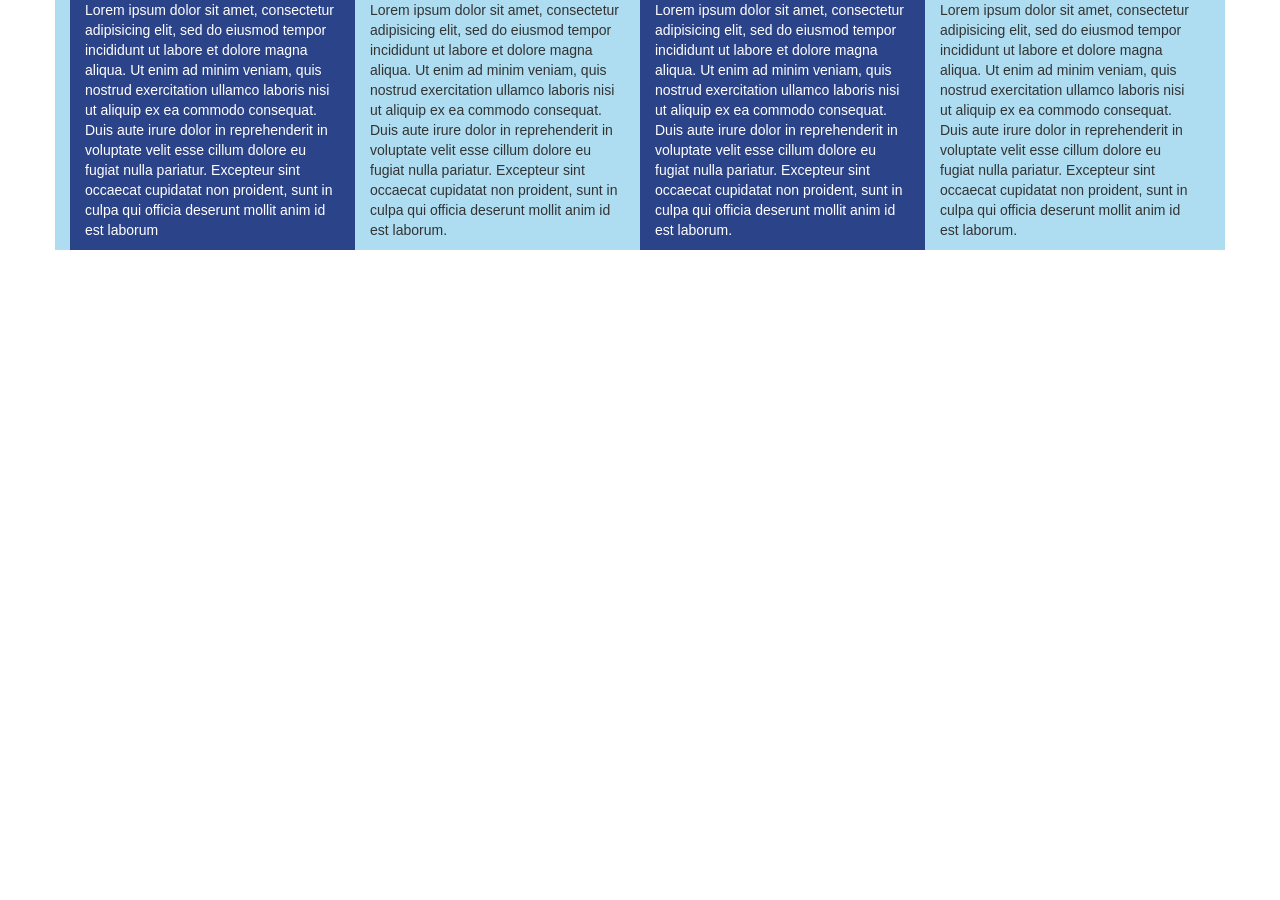
<file: ejercicios/ejercicio clase 20/index.html>
<!DOCTYPE html>
<html>
	<head>
		<title>columnas boostrap</title>
		<link rel="stylesheet" type="text/css" href="css/style.css">
		<meta charset="utf-8">
		<meta name="viewport"  content="width=device-width, user-scalable=no, initial-scale=1.0, maximum-scale=1.0, minimum-scale=1.0">
		<link rel="stylesheet" href="bootstrap/css/bootstrap.min.css">
	</head>
	<body>
		<div class="row">
			<div class="container">
				<div class="color col-sm-6 col-md-3"><p> Lorem ipsum dolor sit amet, consectetur adipisicing elit, sed do eiusmod
				tempor incididunt ut labore et dolore magna aliqua. Ut enim ad minim veniam,
				quis nostrud exercitation ullamco laboris nisi ut aliquip ex ea commodo
				consequat. Duis aute irure dolor in reprehenderit in voluptate velit esse
				cillum dolore eu fugiat nulla pariatur. Excepteur sint occaecat cupidatat non
				proident, sunt in culpa qui officia deserunt mollit anim id est laborum </p> </div>
				<div class="col-sm-6 col-md-3"><p>Lorem ipsum dolor sit amet, consectetur adipisicing elit, sed do eiusmod
				tempor incididunt ut labore et dolore magna aliqua. Ut enim ad minim veniam,
				quis nostrud exercitation ullamco laboris nisi ut aliquip ex ea commodo
				consequat. Duis aute irure dolor in reprehenderit in voluptate velit esse
				cillum dolore eu fugiat nulla pariatur. Excepteur sint occaecat cupidatat non
				proident, sunt in culpa qui officia deserunt mollit anim id est laborum.</p> </div>
				<div class="color col-sm-6 col-md-3"><p>Lorem ipsum dolor sit amet, consectetur adipisicing elit, sed do eiusmod
				tempor incididunt ut labore et dolore magna aliqua. Ut enim ad minim veniam,
				quis nostrud exercitation ullamco laboris nisi ut aliquip ex ea commodo
				consequat. Duis aute irure dolor in reprehenderit in voluptate velit esse
				cillum dolore eu fugiat nulla pariatur. Excepteur sint occaecat cupidatat non
				proident, sunt in culpa qui officia deserunt mollit anim id est laborum.</p></div>
				<div class="col-sm-6 col-md-3"><p> Lorem ipsum dolor sit amet, consectetur adipisicing elit, sed do eiusmod
				tempor incididunt ut labore et dolore magna aliqua. Ut enim ad minim veniam,
				quis nostrud exercitation ullamco laboris nisi ut aliquip ex ea commodo
				consequat. Duis aute irure dolor in reprehenderit in voluptate velit esse
				cillum dolore eu fugiat nulla pariatur. Excepteur sint occaecat cupidatat non
				proident, sunt in culpa qui officia deserunt mollit anim id est laborum.</p> </div>
			</div>
		</div>
	</body>
</html>
</file>
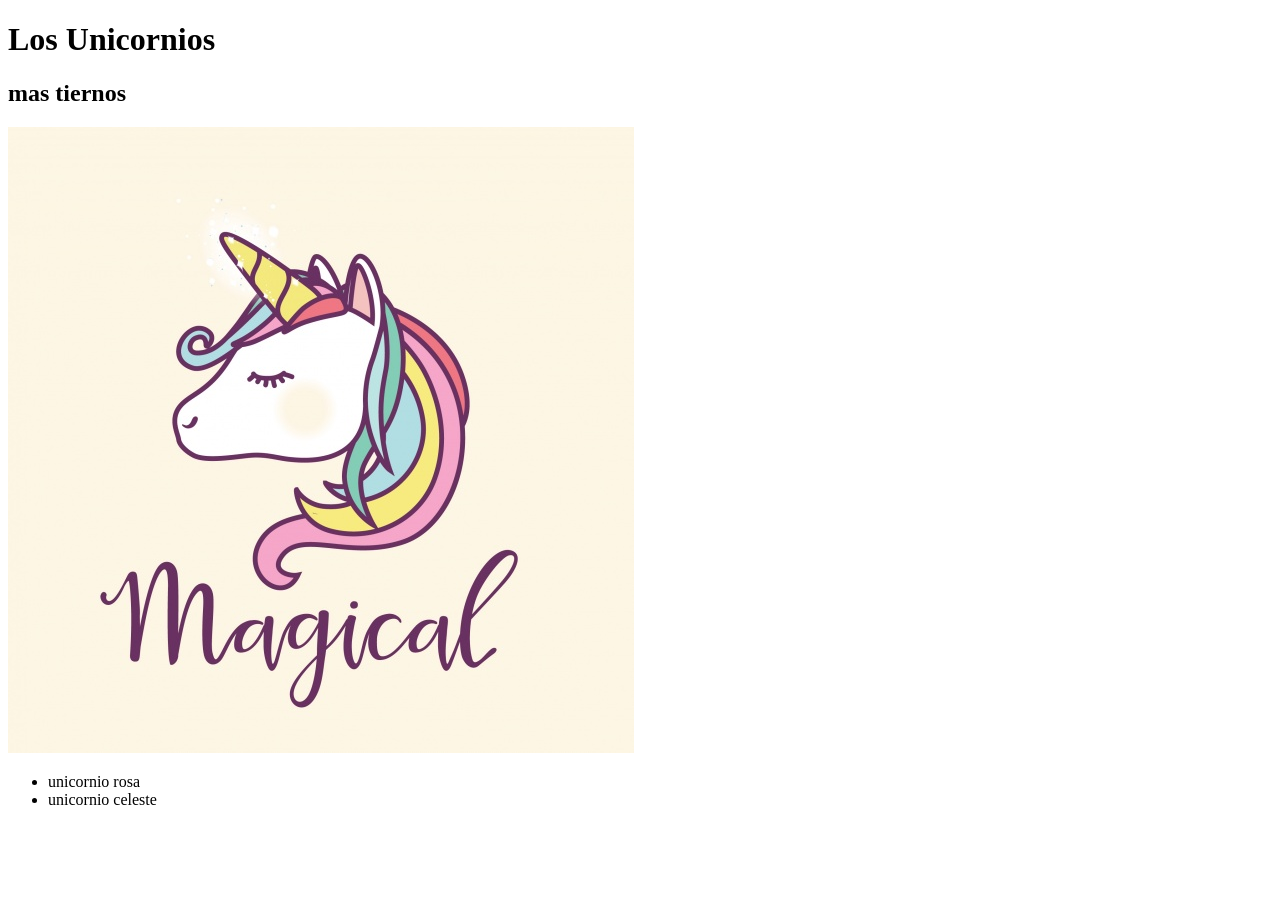
<file: ejercicios/EjercicioClase3/index.html>
<!DOCTYPE html>
<!--creo un div con una lista ul
otro div con h1,h2,p e imagen-->
<html>

	<head>
		<title>Clase 3</title>
	</head>
	<body>
		
		<div>
			<h1>Los Unicornios</h1>
			<h2>mas tiernos</h2>
			<img src="img/unicornio.jpg">
		</div>
		<div>
			<ul>
				<li>unicornio rosa</li>
				<li>unicornio celeste</li>
			</ul>
		</div>
	</body>

</html>
</file>
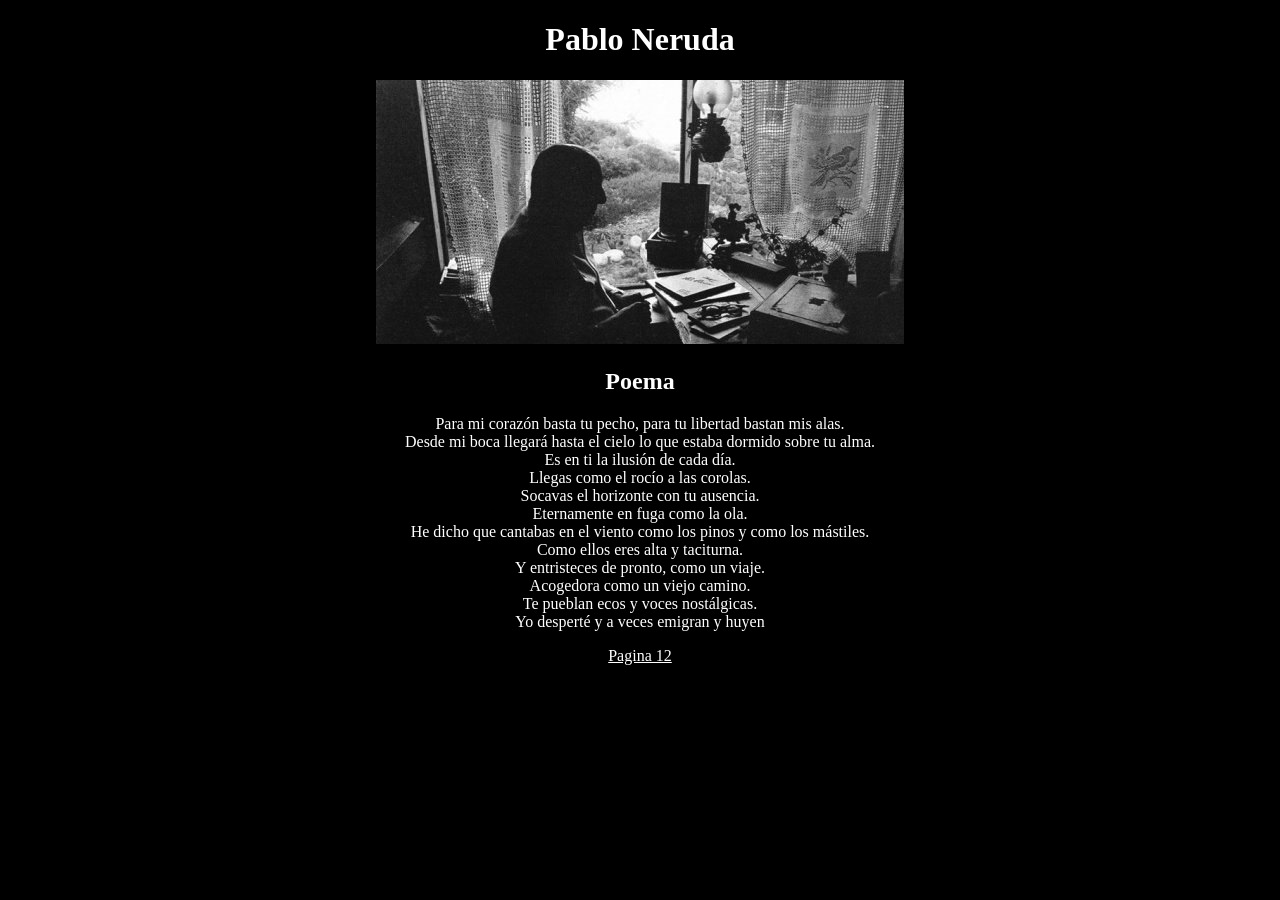
<file: ejercicios/Practica1/index.html>
<!DOCTYPE html>
	<html>
		<head>
			<meta charset="utf-8">
			<link rel="stylesheet" type="text/css" href="css/style.css">
			<title>Pablo Neruda</title>
		</head>
	<body>
		<h1>Pablo Neruda</h1>
		
		<a href="https://es.wikipedia.org/wiki/Pablo_Neruda"><img src="img/Neruda.jpg" alt="Neruda"></a>

			<h2>Poema</h2>
				<p>Para mi corazón basta tu pecho, para tu libertad bastan mis alas.<br>
				 Desde mi boca llegará hasta el cielo lo que estaba dormido sobre tu alma.<br>
				 Es en ti la ilusión de cada día.<br> 
				 Llegas como el rocío a las corolas.<br>
				 Socavas el horizonte con tu ausencia. <br>
				 Eternamente en fuga como la ola.<br>
				 He dicho que cantabas en el viento como los pinos y como los mástiles. <br>
				 Como ellos eres alta y taciturna.<br> 
				 Y entristeces de pronto, como un viaje.<br>
				 Acogedora como un viejo camino.<br>
				 Te pueblan ecos y voces nostálgicas.<br>
				 Yo desperté y a veces emigran y huyen
				 </p>

		<a href="pagina12.html" target="_blank">Pagina 12</a>






	</body>
</html>
</file>
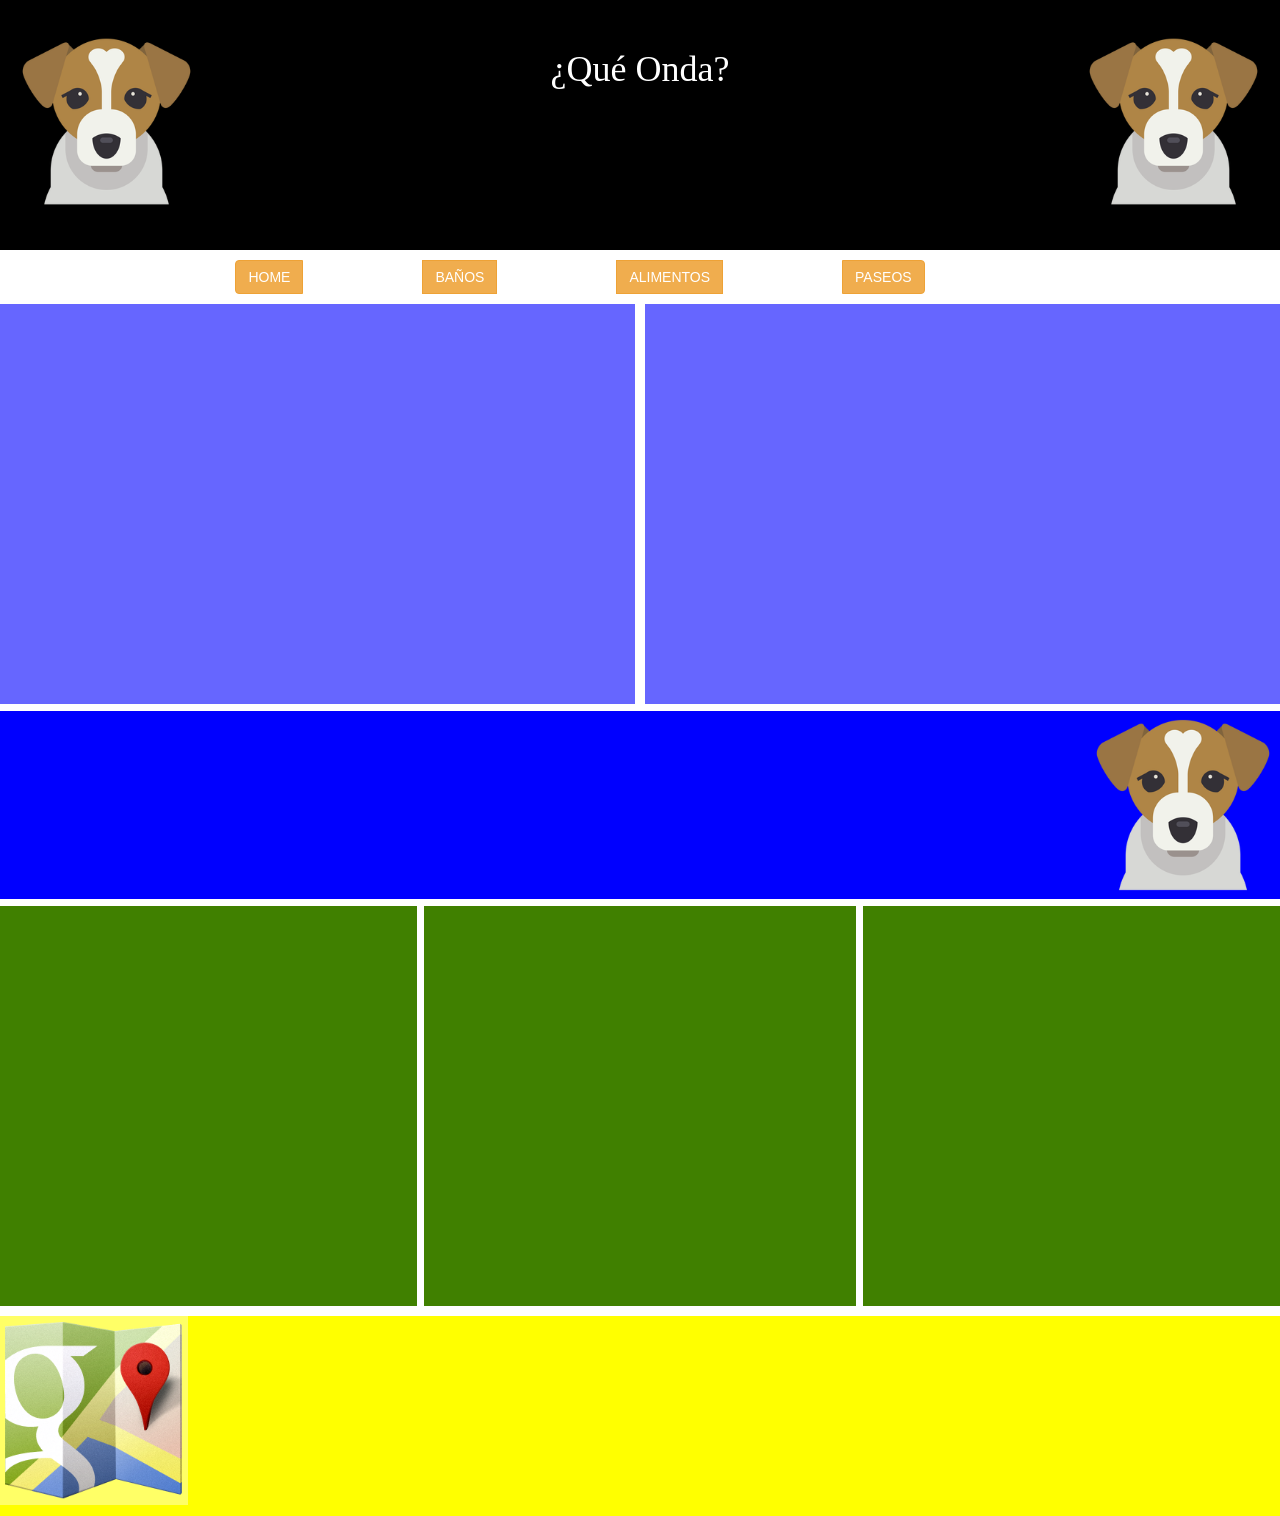
<file: ejercicios/EjercicioClase/proyecto de clase  20-9__grupo 6/index.html>
<!DOCTYPE html>
<html lang="en">
	<head>
		<meta charset="UTF-8">
		<title>Que Onda</title>
		<link rel="stylesheet" type="text/css" href="bootstrap/css/bootstrap.min.css">
		<link rel="stylesheet" type="text/css" href="style.css">
	</head>
	<body>
		<header>
		<div class="container col-xs-12 col-md-12">
			<div class="row contenedornegro">
				<div class="col-md-2 negro">
					<img src="ebbccaf76f41f7d83e45a42974cfcd87-ilustraci-n-del-perro.png" class="img-responsive">
				</div>
				<div class="col-md-8 text-center">
					<h1>¿Qué Onda?</h1>
				</div>
				<div class="col-md-2 negro" id="perroderecha">
					<img src="ebbccaf76f41f7d83e45a42974cfcd87-ilustraci-n-del-perro.png" class="img-responsive">
				</div>
			</div>
		</div>
	</header>
			<div class="row">
				<div class="col-md-12 btn-group botones">
					<button type="button" class="btn btn-warning">
					HOME</button>
					<button type="button" class="btn btn-warning">BAÑOS</button>
					<button type="button" class="btn btn-warning">ALIMENTOS</button>
					<button type="button" class="btn btn-warning">PASEOS</button>
					
					
				</div>
			</div>
			<div class="row contenedorlila">
				<div class="col-md-6 lila col-xs-12" id="izquierda">
				</div>
				<div class="col-md-6 lila" id="derecha">
				</div>
			</div>
			<div class="row contenedorazul">
				<div class="col-md-10 azul">
				</div>
				<div class="col-md-2 azul">
					<img class="img-responsive" src="ebbccaf76f41f7d83e45a42974cfcd87-ilustraci-n-del-perro.png" alt="pancho">
				</div>
			</div>
			<div class="row contenedorverde">
				<div class="col-md-4 verde">
				</div>
				<div class="col-md-4 verde" id="medio">
				</div>
				<div class="col-md-4 verde">
				</div>
			</div>
			<div class="row contenedoramarillo">
				<div class="col-md-2 amarillo">
					<img class="img-responsive" src="Google_Maps_icon-icons.com_75717.png" alt="map">
				</div>
				<div class="col-md-10 amarillo">
					
				</div>
			</div>
			<div class="botonesmovile">
					<button type="button" class="btn btn-warning">HOME</button>
					<button type="button" class="btn btn-warning">BAÑOS</button>
					<button type="button" class="btn btn-warning">ALIMENTOS</button>
					<button type="button" class="btn btn-warning">PASEOS</button>
					
					
				</div>
			
		</div>
		
	</body>
</html>
</file>
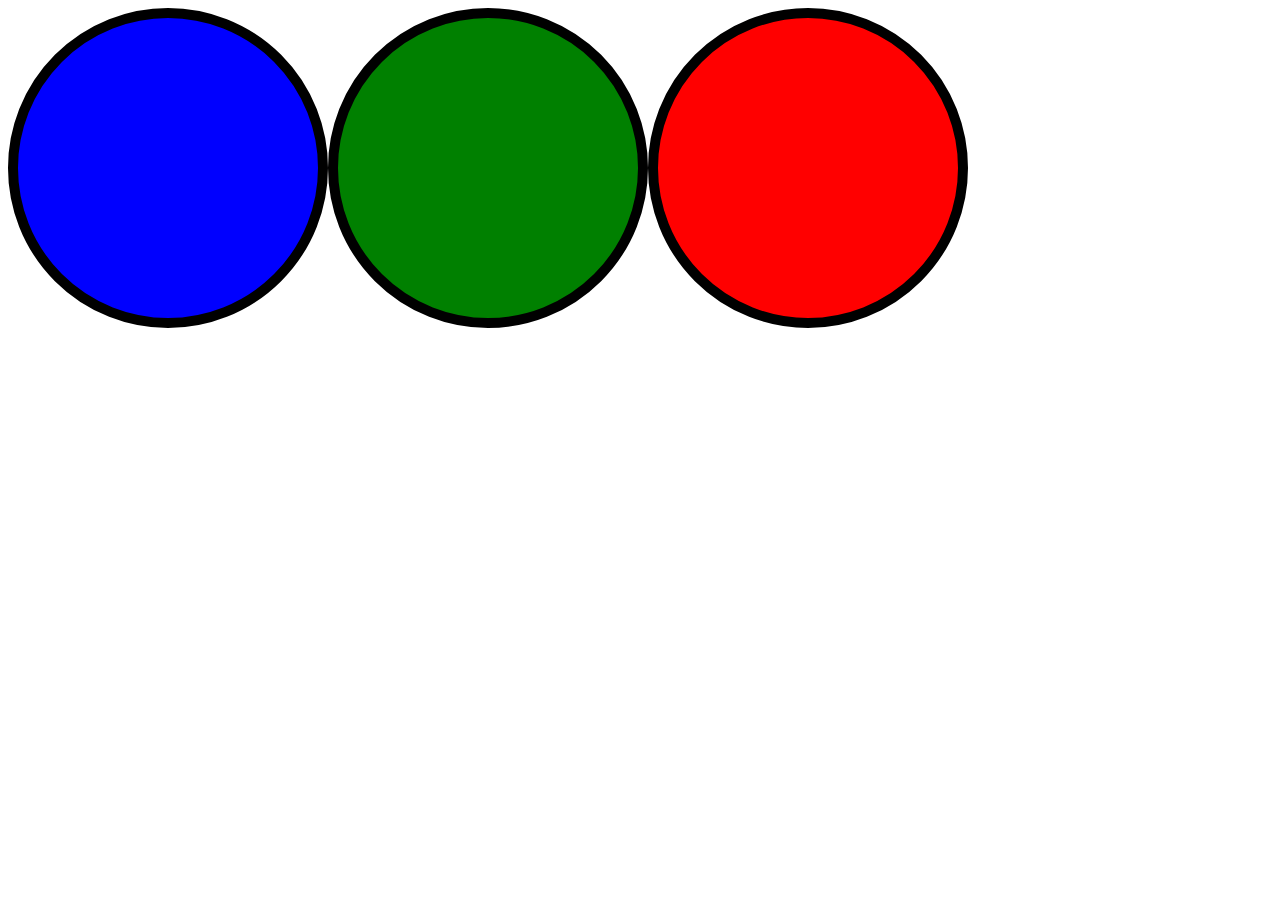
<file: ejercicios/EjercicioClase12/telefe/index.html>
<!DOCTYPE html>
<html>
<head>
	<title></title>
	<link rel="stylesheet" type="text/css" href="style.css">
</head>
<body>
<div id="uno"></div>
<div class="dos"></div>
<div class="tres"></div>

</body>
</html>
</file>
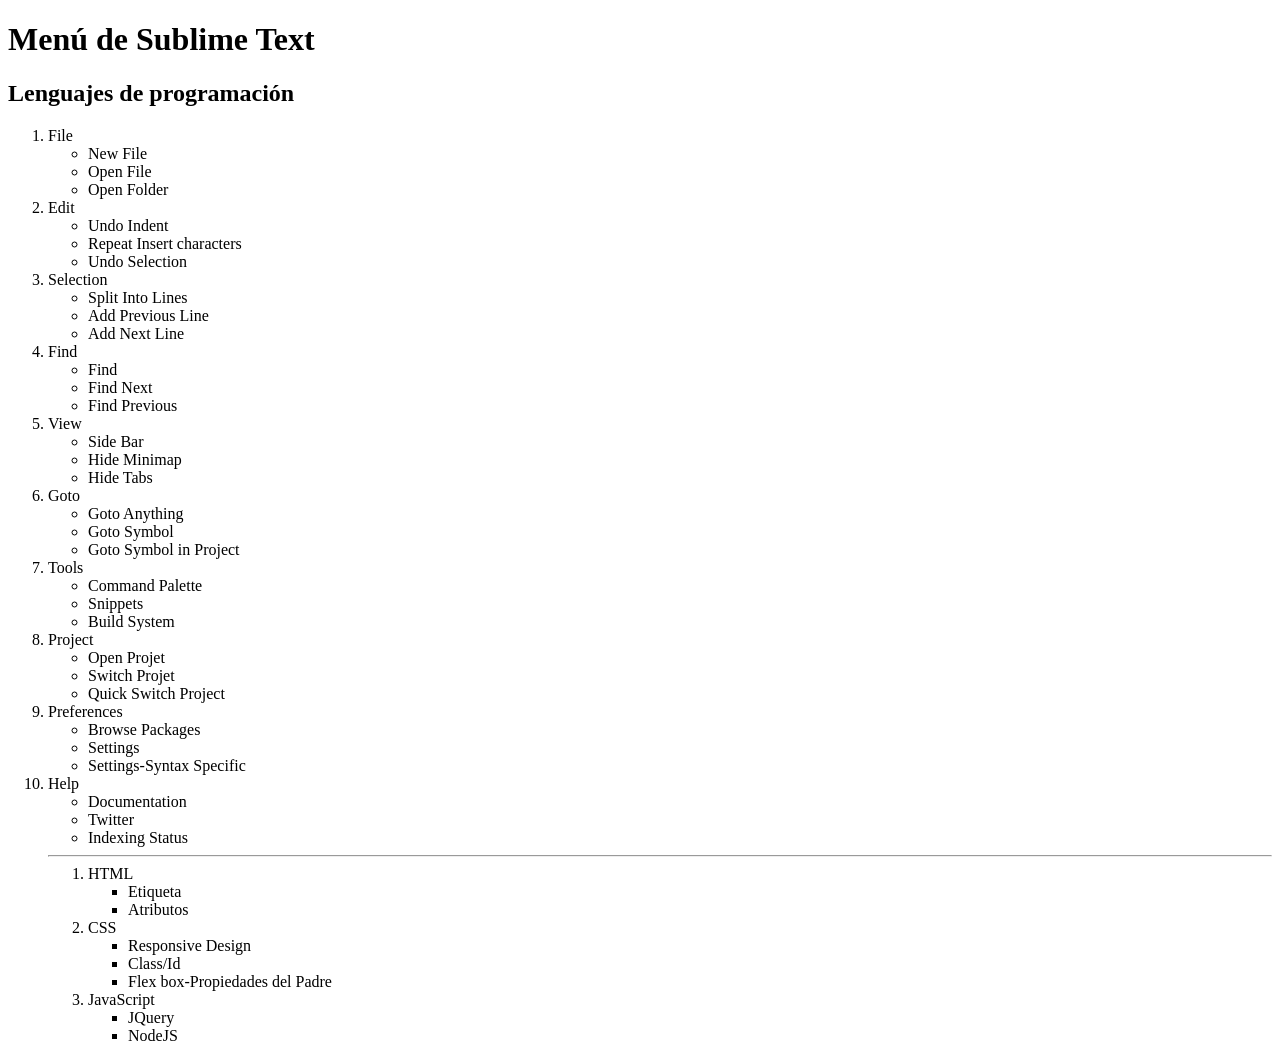
<file: ejercicios/EjercicioClase6/listas/index.html>
<!DOCTYPE html>
<html>
	<head>
		<title>Sublime Text</title>
		<meta charset="utf-8">
	</head>
<body>
	<h1>Menú de Sublime Text</h1>
	<h2>Lenguajes de programación</h2>
	<ol>
		<li>File</li>
			<ul>
				<li>New File</li>
				<li>Open File</li>
				<li>Open Folder</li>
			</ul>
		<li>Edit</li>
			<ul>
				<li>Undo Indent</li>
				<li>Repeat Insert characters</li>
				<li>Undo Selection</li>
			</ul>
		<li>Selection</li>
			<ul>
				<li>Split Into Lines</li>
				<li>Add Previous Line</li>
				<li>Add Next Line</li>
			</ul>
		<li>Find</li>
			<ul>
				<li>Find</li>
				<li>Find Next</li>
				<li>Find Previous</li>
			</ul>
		<li>View</li>
			<ul>
				<li>Side Bar</li>
				<li>Hide Minimap</li>
				<li>Hide Tabs</li>
			</ul>
		<li>Goto</li>
			<ul>
				<li>Goto Anything</li>
				<li>Goto Symbol</li>
				<li>Goto Symbol in Project</li>
			</ul>
		<li>Tools</li>
			<ul>
				<li>Command Palette</li>
				<li>Snippets</li>
				<li>Build System</li>
			</ul>
		<li>Project</li>
			<ul>
				<li>Open Projet</li>
				<li>Switch Projet</li>
				<li>Quick Switch Project</li>
			</ul>
		<li>Preferences</li>
			<ul>
				<li>Browse Packages</li>
				<li>Settings</li>
				<li>Settings-Syntax Specific</li>
			</ul>
		<li>Help</li>
			<ul>
				<li>Documentation</li>
				<li>Twitter</li>
				<li>Indexing Status</li>
			</ul>
	<hr>
		<ol>
		<li>HTML</li>
			<ul>
				<li>Etiqueta</li>
				<li>Atributos</li>
			</ul>
		<li>CSS</li>
			<ul>
				<li>Responsive Design</li>
				<li>Class/Id</li>
				<li>Flex box-Propiedades del Padre</li>
			</ul>
		<li>JavaScript</li>
			<ul>
				<li>JQuery</li>
				<li>NodeJS</li>
			</ul>
		
		</ol>
	</body>
</html><!--hacer un archivo que se llame listas 
y crear el sub menu con tres items en cada uno
hacer
  un h1 menu de sublime text
  un h2 que diga lenguajes de programacion 
1-html
etiquetas
atributos
2-css
responsive design
class/id
flex box-propiedades del padre
3-javascript
jquery
nodejs
-->
</file>
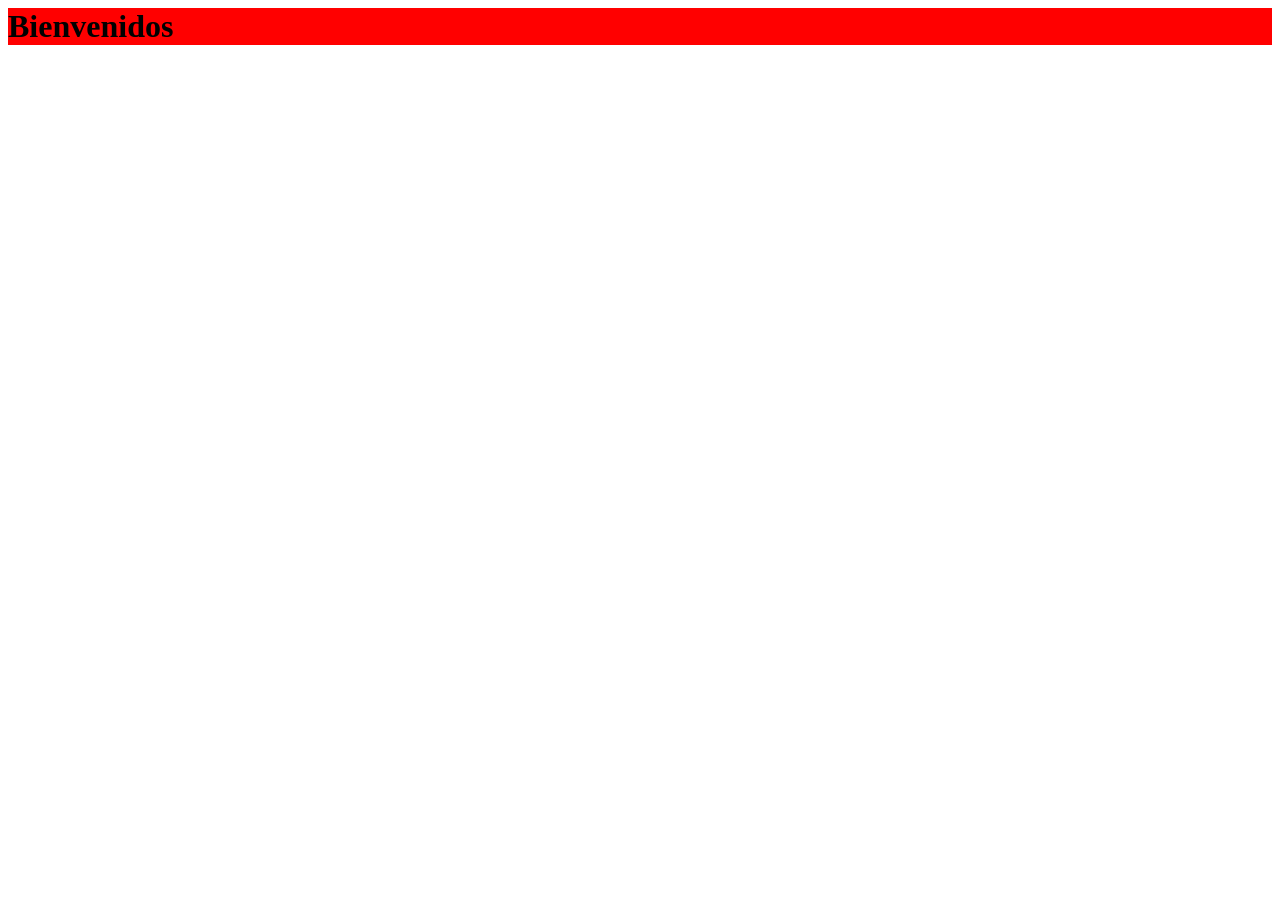
<file: MuestraEnClase/selector.html>
<!html>

<head>
	
<link rel="stylesheet" type="text/css" href="prueba.css">

</head>
<body>
	<div style="background-color: red"; id="header">

	<!-- este pisa a todos -->


	<h1>Bienvenidos</h1>
		
	</div>




</body>
</file>
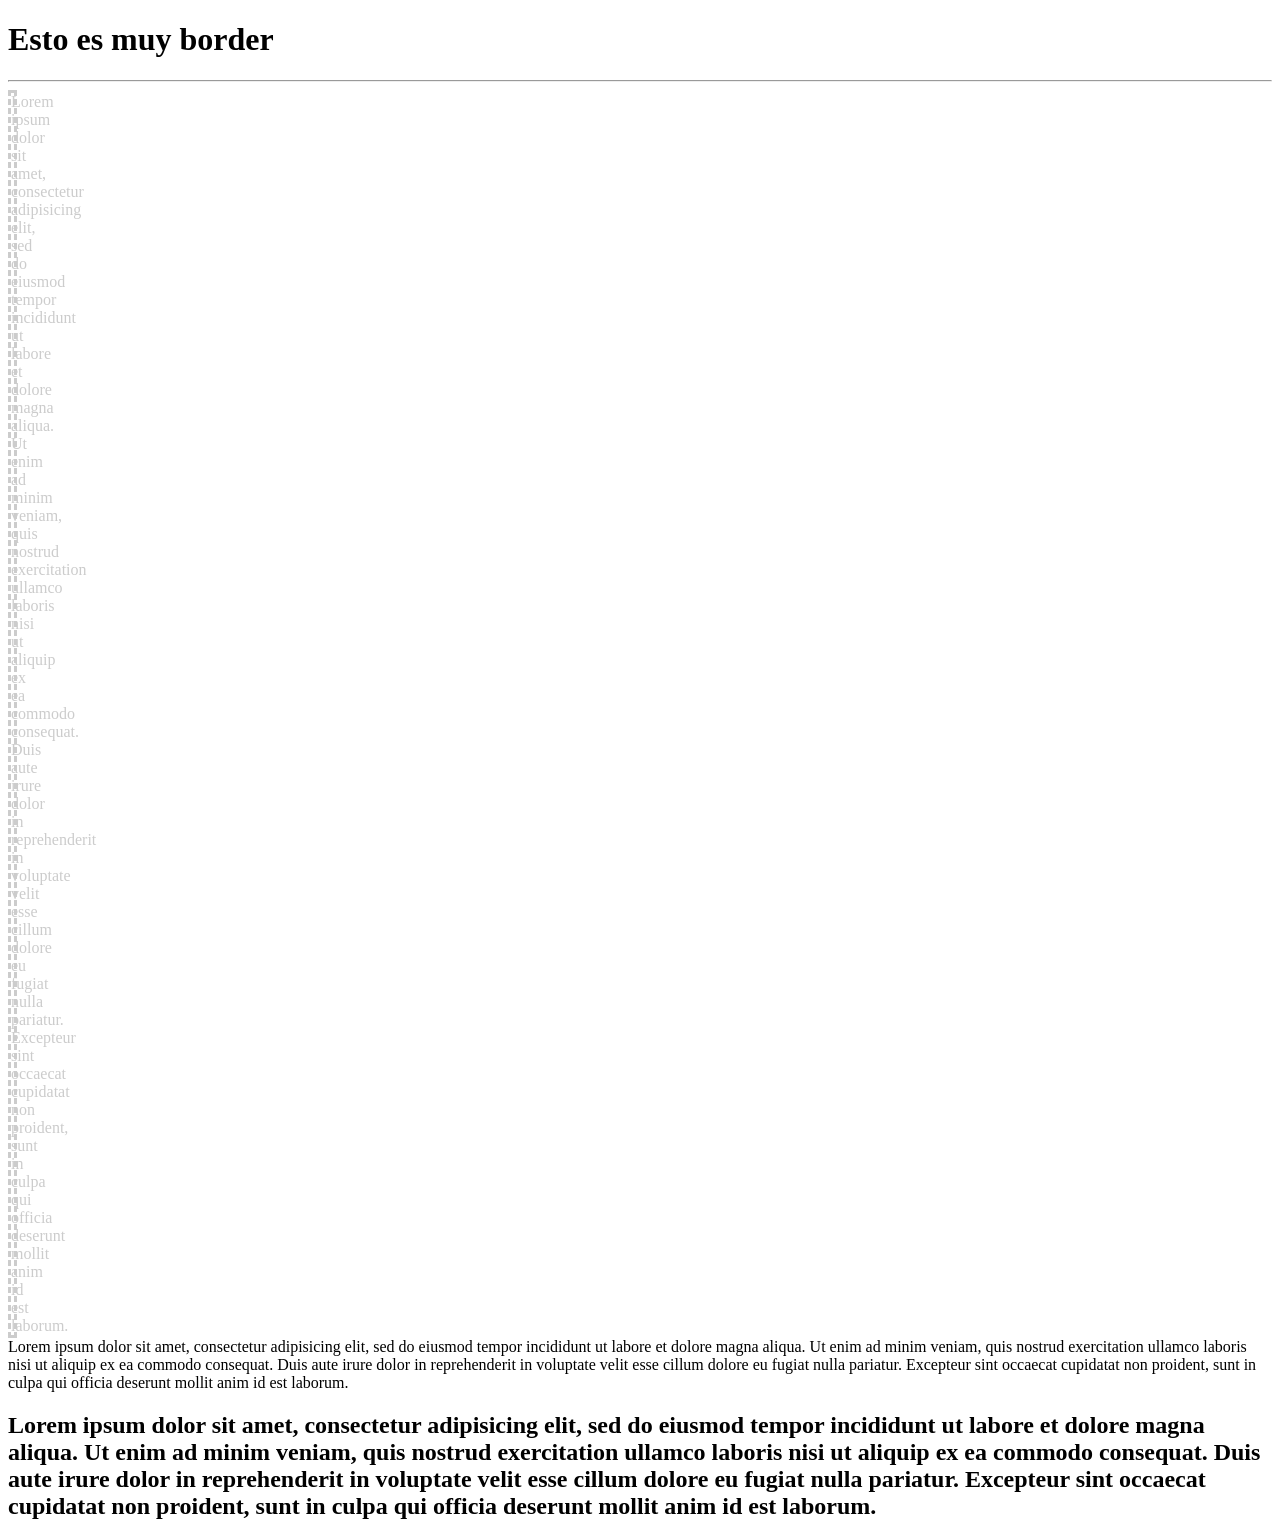
<file: TareaClase12/bordes.html>
<!DOCTYPE html>
<html>
	<head>
	<title>Esto es muy border</title>
	<style type="text/css">

  div {		width:3px;
  			border: dashed;
			color:#ccc;  }
 	</style>
	</head>
	<body>
		<h1>Esto es muy border</h1>
		<hr>
		<div style="
  			"> Lorem ipsum dolor sit amet, consectetur adipisicing elit, sed do eiusmod
		tempor incididunt ut labore et dolore magna aliqua. Ut enim ad minim veniam,
		quis nostrud exercitation ullamco laboris nisi ut aliquip ex ea commodo
		consequat. Duis aute irure dolor in reprehenderit in voluptate velit esse
		cillum dolore eu fugiat nulla pariatur. Excepteur sint occaecat cupidatat non
		proident, sunt in culpa qui officia deserunt mollit anim id est laborum.</div>

		<section> Lorem ipsum dolor sit amet, consectetur adipisicing elit, sed do eiusmod
		tempor incididunt ut labore et dolore magna aliqua. Ut enim ad minim veniam,
		quis nostrud exercitation ullamco laboris nisi ut aliquip ex ea commodo
		consequat. Duis aute irure dolor in reprehenderit in voluptate velit esse
		cillum dolore eu fugiat nulla pariatur. Excepteur sint occaecat cupidatat non
		proident, sunt in culpa qui officia deserunt mollit anim id est laborum.</section>

		<h2> Lorem ipsum dolor sit amet, consectetur adipisicing elit, sed do eiusmod
		tempor incididunt ut labore et dolore magna aliqua. Ut enim ad minim veniam,
		quis nostrud exercitation ullamco laboris nisi ut aliquip ex ea commodo
		consequat. Duis aute irure dolor in reprehenderit in voluptate velit esse
		cillum dolore eu fugiat nulla pariatur. Excepteur sint occaecat cupidatat non
		proident, sunt in culpa qui officia deserunt mollit anim id est laborum.</h2>
	</body>
</html>

<!-- {
  			width:2px;
			color: red;
			border: solid;
   			 }-->
</file>
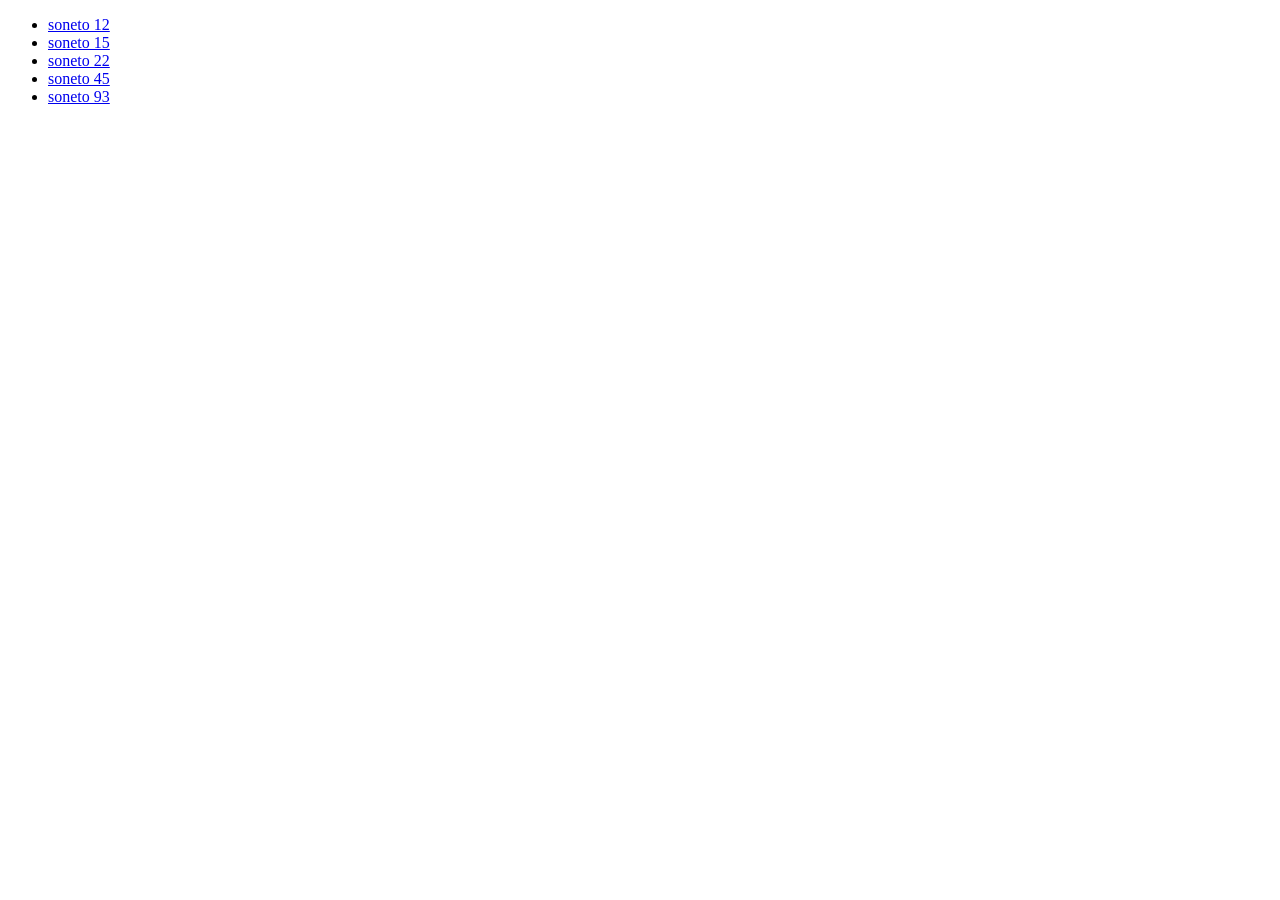
<file: ejercicios/Practica1/pagina12.html>
<!DOCTYPE html>
<html>
	<head>
		<title>Pagina 12</title>
		<meta charset="utf-8">
	</head>
	<body>
		<ul>
			
			<li><a href="soneto12.html" target="_blank">soneto 12</a> </li>
			<li><a href="soneto15.html" target="_blank">soneto 15</a> </li>
			<li><a href="soneto22.html" target="_blank">soneto 22</a> </li>
			<li><a href="soneto45.html" target="_blank">soneto 45</a> </li>
			<li><a href="soneto93.html" target="_blank">soneto 93</a> </li>
				
		</ul>
	</body>
</html>
</file>
<file: ejercicios/ejercicio clase 20/css/style.css>
body{
	background: #FB2C2C;

}


.container  {
	background: #AEDDF1;
	
}

.color {
	background: #2B4389 ;
	color: #fff ;
}
</file>
<file: ejercicios/Practica1/css/style.css>
*{ background-color: black;
	text-align: center;
	color: white;
}
</file>
<file: ejercicios/EjercicioClase/proyecto de clase  20-9__grupo 6/style.css>
*{
	box-sizing: border-box;
	margin: 0;
	padding: 0;
}

header {
	background: #000000 ;
	color: #fff ;
	height: 250px;
	font-family: cursive;
	padding-top: 30px;
}
	

.botones{
	display: flex;
	justify-content:center;
	align-content: space-around;
	margin-top: 10px;
	}
button{
	margin-right: 120px;
	margin-left: 120px;
}
.contenedorlila{
	display: flex;
	justify-content: center;

}

.lila{
	height: 400px;
	background:#6666FF;
	margin-top: 10px;
	margin-bottom: 10px;
	position: relative;
}
#izquierda{
	margin-right:5px;
}
.botonesmovile{
	display: flex;
	flex-direction:column;
	position:fixed;
	left:680px;
	top:360px;
}
#derecha{
	margin-left: 5px;
}

.contenedorazul{
	display: flex;
	justify-content: center;
}
.azul{
	height: auto;
	background:#0000FF;
	margin: -3px;

}

.azul img{
	height: auto;

}
.contenedorverde{
	display: flex;
	justify-content:center;
	align-content: space-around;
}
.verde{
	height:400px;
	background: #408000;
	margin-top: 10px;
}
#medio{
	margin-right: 7px;
	margin-left: 7px;
}
.contenedoramarillo{
	display: flex;
	justify-content: center;
}
.amarillo{
	height:200px;
	background: #FFFF00;
	margin-top: 10px;
}
.amarillo img{
	height:auto;
	background: #FFFF66;
}

@media(min-width:1000px){
	.botonesmovile{
		display:none;
	}
}

@media(max-width:1000px){
	#perroderecha{
		display:none;
	}
	h1{
		font-size: 5em;
	}
	.botones{
		display:none;
	}
	#derecha{
		display: none;
	}

}
</file>
<file: ejercicios/EjercicioClase12/telefe/style.css>
#uno {
	width: 300px;
	height: 300px;
	background-color: blue;
	float: left;
	border-style: solid;
	border-color: black;
	border-width: 10px;
	border-radius: 50%;

}

.dos {
	width: 300px;
	height: 300px;
	background-color: green;
	float: left;
	border-style: solid;
	border-color: black;
	border-width: 10px;
	border-radius: 50%;


}

	.tres {


		width: 300px;
	height: 300px;
	background-color: red;
	float: left;
	border-style: solid;
	border-color: black;
	border-width: 10px;
	border-radius: 50%;
}
</file>
<file: MuestraEnClase/prueba.css>
div {


 background color: green;

 }

 #header {


 	background-color: yellow;
 }
</file>
